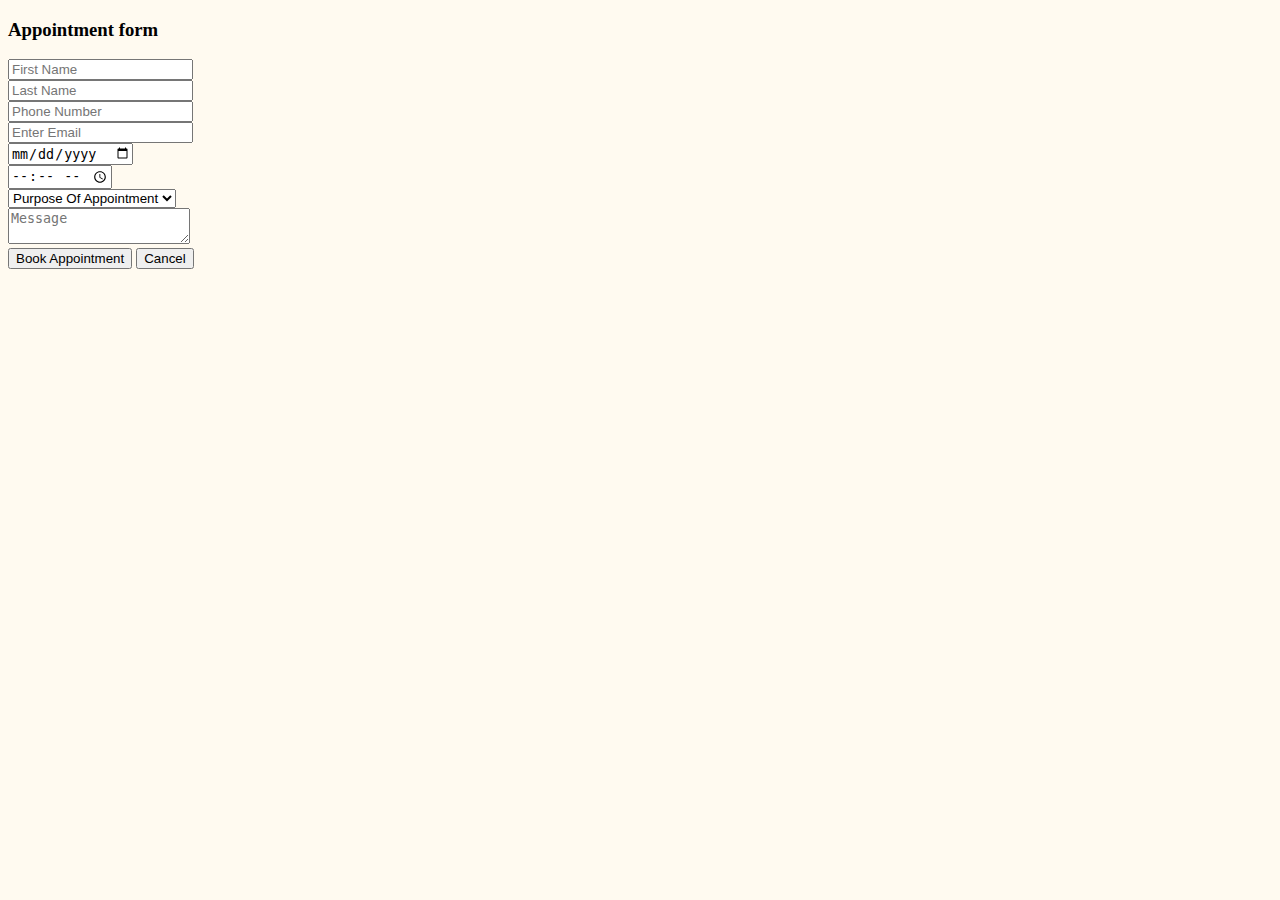
<file: book.html>
<!DOCTYPE html>
<html lang="en">
<head>
    <meta charset="UTF-8">
    <meta http-equiv="X-UA-Compatible" content="IE=edge">
    <meta name="viewport" content="width=device-width, initial-scale=1.0">
    <title>Appointment</title>

    
    <!-- bootstrap cdn -->
    <link href="https://cdn.jsdelivr.net/npm/bootstrap@5.0.2/dist/css/bootstrap.min.css" rel="stylesheet"
        integrity="sha384-EVSTQN3/azprG1Anm3QDgpJLIm9Nao0Yz1ztcQTwFspd3yD65VohhpuuCOmLASjC" crossorigin="anonymous">
    <script src="https://cdn.jsdelivr.net/npm/bootstrap@5.0.2/dist/js/bootstrap.bundle.min.js"
        integrity="sha384-MrcW6ZMFYlzcLA8Nl+NtUVF0sA7MsXsP1UyJoMp4YLEuNSfAP+JcXn/tWtIaxVXM"
        crossorigin="anonymous"></script>
    <link rel="stylesheet" href="https://cdnjs.cloudflare.com/ajax/libs/OwlCarousel2/2.3.4/assets/owl.theme.default.css"
        integrity="sha512-OTcub78R3msOCtY3Tc6FzeDJ8N9qvQn1Ph49ou13xgA9VsH9+LRxoFU6EqLhW4+PKRfU+/HReXmSZXHEkpYoOA=="
        crossorigin="anonymous" referrerpolicy="no-referrer" />
    <link rel="stylesheet" href="https://cdnjs.cloudflare.com/ajax/libs/OwlCarousel2/2.3.4/assets/owl.carousel.min.css"
        integrity="sha512-tS3S5qG0BlhnQROyJXvNjeEM4UpMXHrQfTGmbQ1gKmelCxlSEBUaxhRBj/EFTzpbP4RVSrpEikbmdJobCvhE3g=="
        crossorigin="anonymous" referrerpolicy="no-referrer" />
<style>
body{
    background-color:floralwhite;
}

</style>
</head>
<body>
    


<div class="container mt-5">
    <div class="row">
        <div class="col-md-6 offset-md-3 border p-4 shadow bg-dark">
            <div class="col-12">
                <h3 class="fw-normal text-secondary fs-4 text-uppercase mb-4">Appointment form</h3>
            </div>
            <form action="mailto:sainkee1997@gmail.com" method="POST" enctype="text/plain">
                <div class="row g-3">
                    <div class="col-md-6">
                        <input type="text" class="form-control" placeholder="First Name">
                    </div>
                    <div class="col-md-6">
                        <input type="text" class="form-control" placeholder="Last Name">
                    </div>
                    <div class="col-md-6">
                        <input type="tel" class="form-control" placeholder="Phone Number">
                    </div>
                    <div class="col-md-6">
                        <input type="email" class="form-control" placeholder="Enter Email" id="email">
                    </div>
                    <div class="col-md-6">
                        <input type="date" class="form-control" placeholder="Enter Date">
                    </div>
                    <div class="col-md-6">
                        <input type="time" class="form-control" placeholder="Enter Email">
                    </div>
                    <div class="col-12">
                        <select class="form-select">
                            <option selected>Purpose Of Appointment</option>
                            <option value="1">Hair styling </option>
                            <option value="2">Hair Cut Consultation</option>
                            <option value="3">Hair Colouring</option>
                            <option value="3">Body Massage</option>
                            <option value="3">Straight Razor Shave</option>
                        </select>
                    </div>
                    <div class="col-12">
                        <textarea class="form-control" placeholder="Message"></textarea>
                    </div>
                    <div class="col-12 mt-5">                        
                        <button type="submit" class="btn btn-primary float-end" onclick="submitForm()">Book Appointment</button>
                        <button type="button" class="btn btn-outline-secondary float-end me-2">Cancel</button>
                    </div>
                </div>
            </form>
        </div>
    </div>
</div>
</body>
<script>
    function submitForm() {
    let emailField = document.getElementById('email');
    let email = emailField.value;
    if(email != "abc@example.com"){
        console.log("Incorrect email!");
        email.preventDefault
        return false;
}
console.log("Form submitted successfully...");
}
</script>
</html>
</file>
